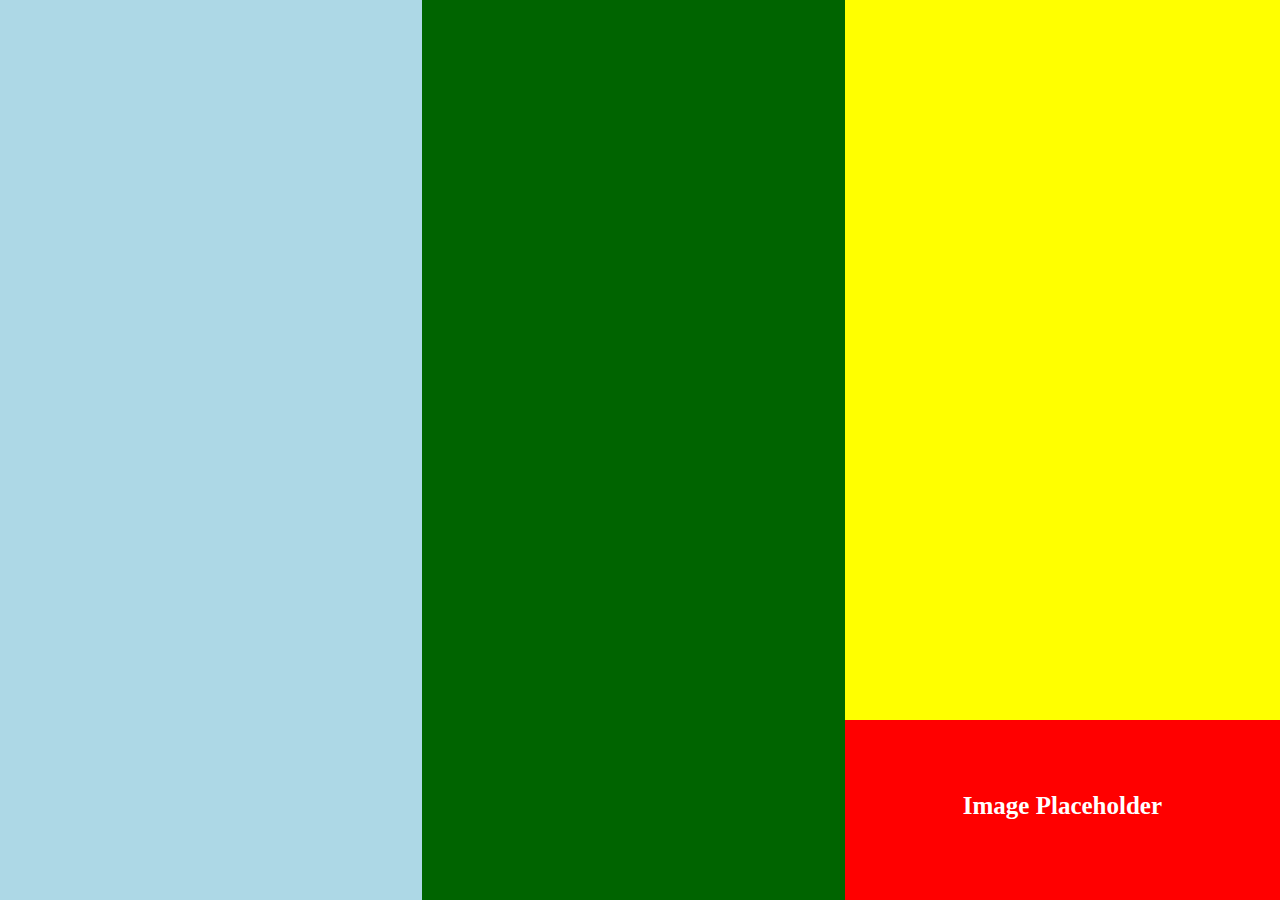
<file: second/index.html>
<!DOCTYPE html>
<html>
  <head>
    <meta charset="utf-8">
    <title>Project2</title>
    <link rel="stylesheet" type="text/css" href="style.css" />
  </head>
  <body>
    <div class="left-border">
    </div>
      <div class="middle-border">
      </div>
      <div class="right-top">
      </div>
        <div class="right-bottom">
        </div>
        <div class="right-bottomest">
          <h1 class="text" >Image Placeholder</h1>
        </div>
      </div>
  </body>
</html>
</file>
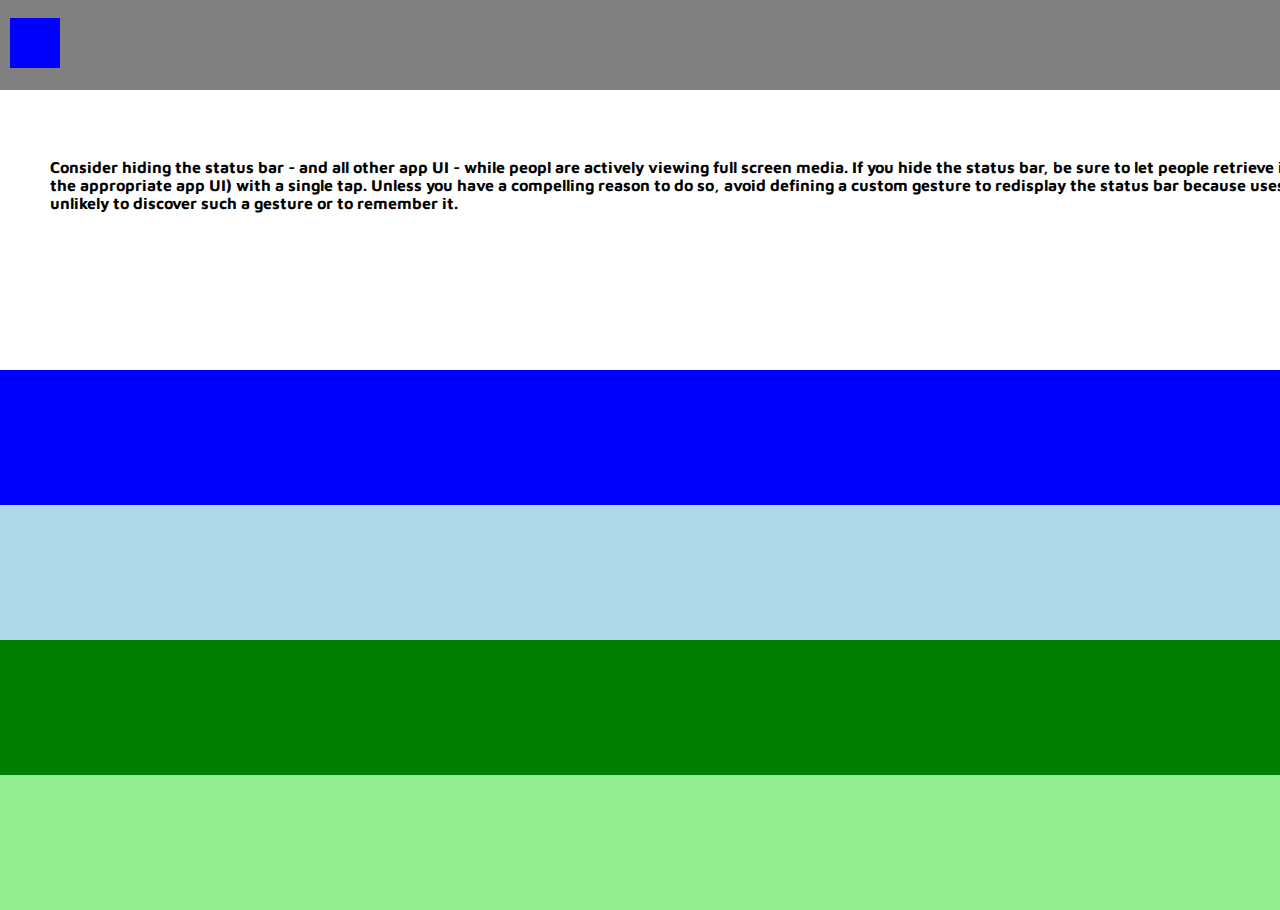
<file: third/index.html>
<!DOCTYPE html>
<html>
  <head>
    <meta charset="utf-8">
    <title>Project3</title>
    <link rel="stylesheet" type="text/css" href="style.css">
    <link href="https://fonts.googleapis.com/css?family=Maven+Pro" rel="stylesheet">
  </head>
  <body>
    <div class="gray">
      <br>
      <div class="box">
      </div>
    </div>

    <div class="white">
      <br>
      <h3 class="text">Consider hiding the status bar - and all other app UI - while peopl are actively viewing full screen media. If you hide the status bar, be sure to let people retrieve it (and the appropriate app UI) with a single tap. Unless you have a compelling reason to do so, avoid defining a custom gesture to redisplay the status bar because uses are unlikely to discover such a gesture or to remember it.</h3>
    </div>

    <div class="blue">
    </div>

    <div class="lblue">
    </div>

    <div class="green">
    </div>

    <div class="lgreen">
    </div>
  </div>
  </body>
</html>
</file>
<file: second/style.css>
* {
  margin: 0;
  padding: 0;
  height: 100%;
  width: 100%;
}

.left-border {
  height: 100%;
  width: 33%;
  background-color: lightblue;
  float: left;
  margin: 0;
  padding: 0;
}

.middle-border {
  height: 100%;
  width: 33%;
  background-color: darkgreen;
  float: left;
  margin: 0;
  padding: 0;
}

.right-top {
  height: 80%;
  width: 34%;
  background-color: yellow;
  float: right;
  margin: 0;
  padding: 0;
}

.right-bottom {
  height: 8%;
  width: 34%;
  background-color: red;
  float: right;
  margin: 0;
  padding: 0;
}

.right-bottomest {
  height: 12%;
  width: 34%;
  background-color: red;
  float: right;
  margin: 0;
  padding: 0;
}

.text {
  text-align: center;
  font-size: 25px;
  color: white;
}
</file>
<file: third/style.css>
* {
  margin: 0;
  padding: 0;
  height: 100%;
  width: 100%;
}

.box {
  height: 50px;
  width: 50px;
  background-color: blue;
  margin-left: 10px;
  float: left;

}

.text {
  font-family: 'Maven Pro', sans-serif;
  font-size: 16px;
}

.gray {
  height: 10%;
  background-color: grey;
}

.white {
  height: 20%;
  background-color: white;
  padding: 50px;
}

.blue {
  height: 15%;
  background-color: blue;
}

.lblue {
  height: 15%;
  background-color: lightblue;
}

.green {
  height: 15%;
  background-color: green;
}

.lgreen {
  height: 15%;
  background-color: lightgreen;
}
</file>
